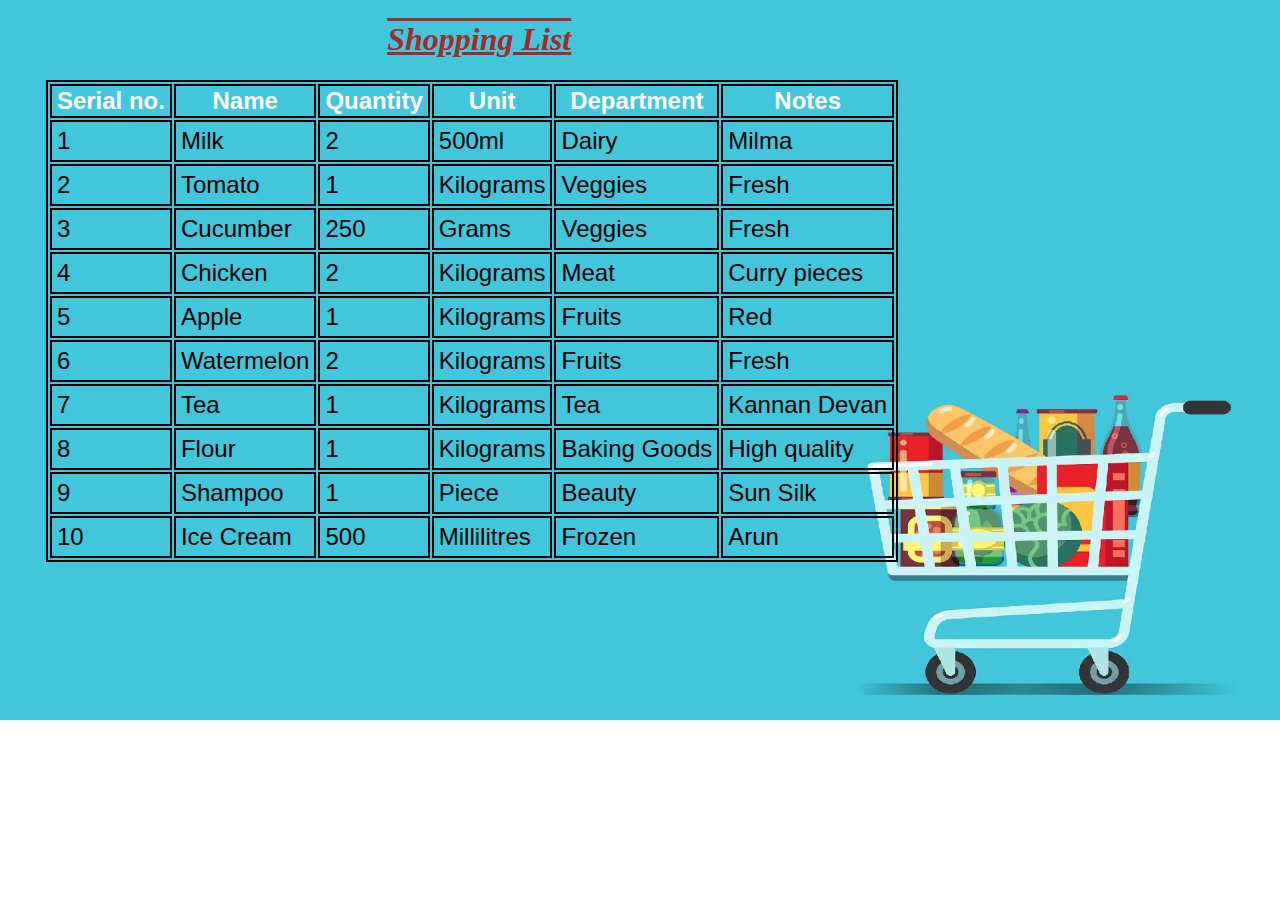
<file: index.html>
<!DOCTYPE html>
<html lang="en">
<head>
    <meta charset="UTF-8">
    <meta http-equiv="X-UA-Compatible" content="IE=edge">
    <meta name="viewport" content="width=device-width, initial-scale=1.0">
    <title>Shopping List</title>
</head>
<body id="bck">
<h1>Shopping List</h1>
<table id="tbl">
    <tr>
      <th>Serial no.</th>
      <th>Name</th>
      <th>Quantity</th>
      <th>Unit</th>
      <th>Department</th>
      <th>Notes</th>
    </tr>
      


  </table>
    <div id="demo">
    </div>

    <script src="./ajax.js"></script>
    <script src="./ajax.json"></script>
    <link rel="stylesheet" href="style.css">
</body>
</html>
</file>
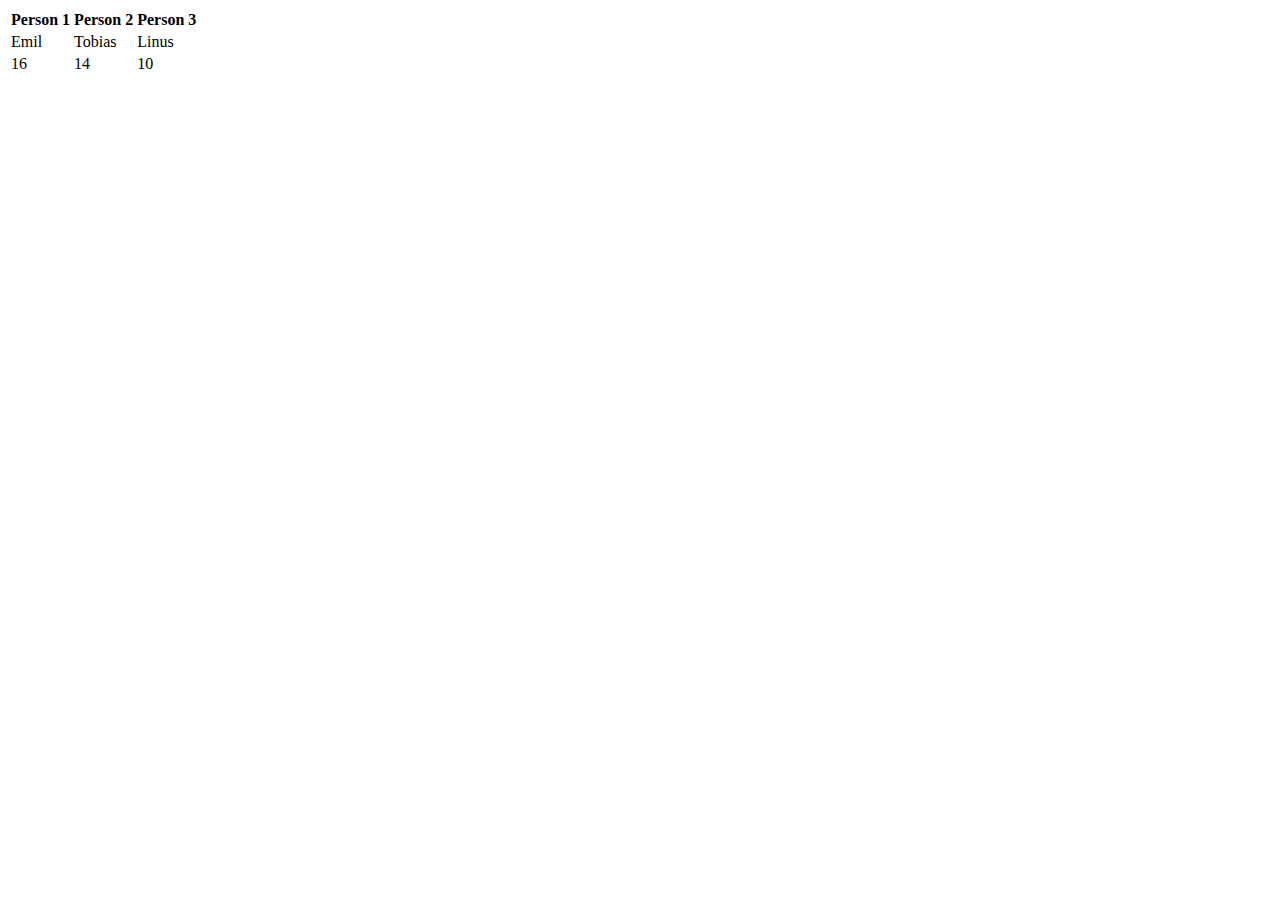
<file: table.html>
<!DOCTYPE html>
<html lang="en">
<head>
    <meta charset="UTF-8">
    <meta http-equiv="X-UA-Compatible" content="IE=edge">
    <meta name="viewport" content="width=device-width, initial-scale=1.0">
    <title>Document</title>
</head>
<body>
    <table>
    <tr>
        <th>Person 1</th>
        <th>Person 2</th>
        <th>Person 3</th>
      </tr>
      <tr>
        <td>Emil</td>
        <td>Tobias</td>
        <td>Linus</td>
      </tr>
      <tr>
        <td>16</td>
        <td>14</td>
        <td>10</td>
      </tr>
    </table>
</body>
</html>
</file>
<file: style.css>
#bck{
    background-image: url(./grocery-shopping.jpg);
    background-size: cover;
    background-repeat: no-repeat;
  
}

h1{
    text-decoration: underline overline;
    color: brown;
    font-style: italic;
    margin-left: 30%;
}

table, td{
    border: 2px solid black;
    color: black;
    font-family: 'Franklin Gothic Medium', 'Arial Narrow', Arial, sans-serif;
    font-size:x-large;
    

}

th{
    color: white;
    border: 2px solid black;
    font-size:x-large;
    text-align: center;
    padding-left: 5px;
    padding-right: 5px;
}

#tbl{
    margin-left: 3%;
    }

td{
    padding-left: 5px;
    padding-right: 5px;
    padding-top: 5px;
    padding-bottom: 5px;
}
</file>
